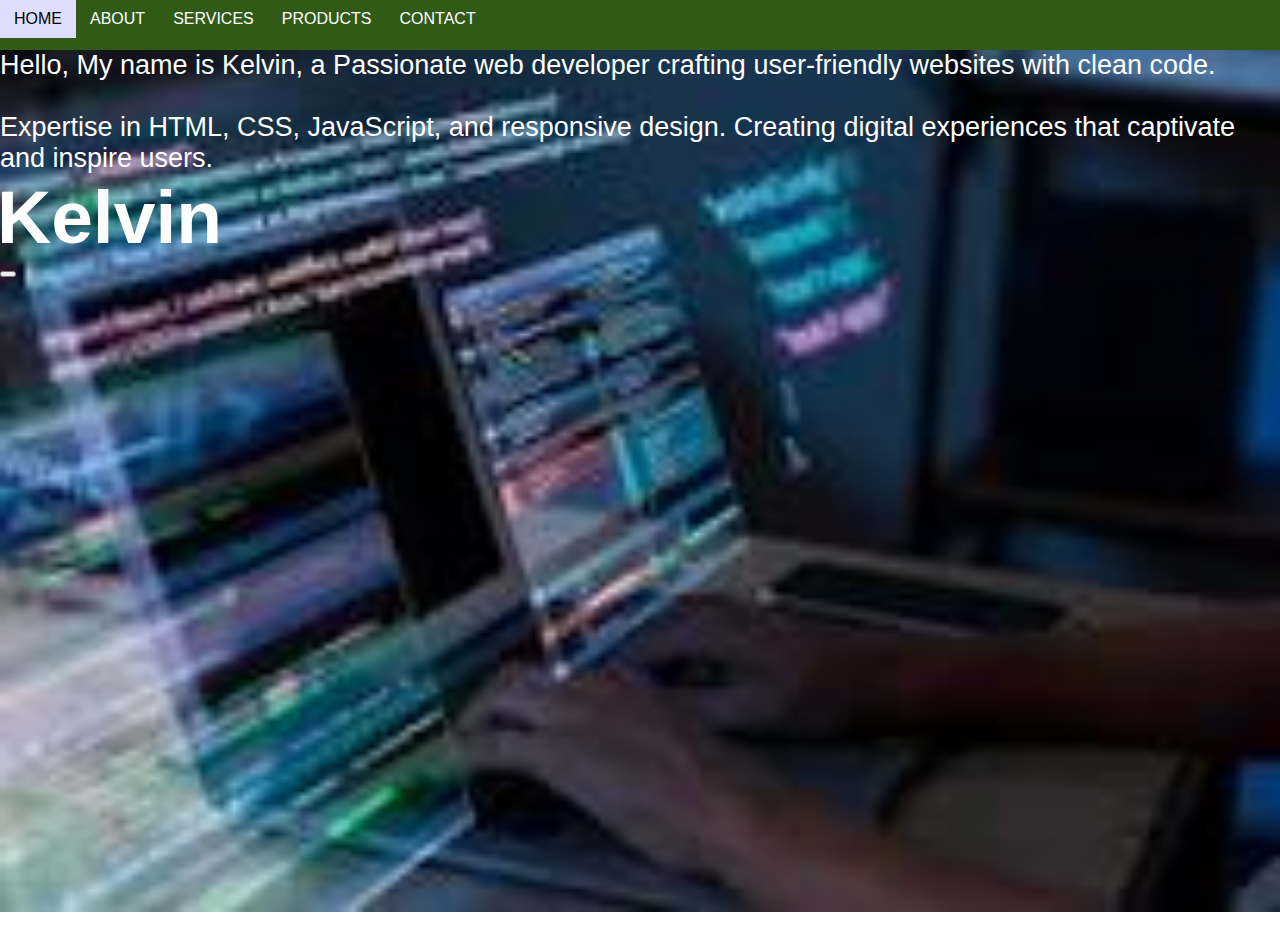
<file: index.html>
<!DOCTYPE html>
<html lang="en">
<head>
  <meta charset="UTF-8">
  <meta name="viewport" content="width=device-width, initial-scale=1.0">
  <head>
  <title>Kelvin Tolomet Portfolio</title>
  <link rel="stylesheet" type="text/css" href="main.css">
</head>
  <!-- <style> -->
 


</head>
<body>
  <div class="navbar" id="navbar">
    <a href="index.html" class="nav-item active">Home</a>
    <a href="about.html" class="nav-item">About</a>
    <a href="services.html" class="nav-item">Services</a>
    <a href="products.html" class="nav-item">Products</a>
    <a href="contact.html" class="nav-item">Contact</a>

  </div>

  <section class="home" id="home">
        <div class="max-width">
            <div class="home-content" >
                 
                <div class="text-1" >Hello, My name is Kelvin, a Passionate web developer crafting user-friendly websites with clean code. <br><br>Expertise in HTML, CSS, JavaScript, and responsive design. Creating digital experiences that captivate and inspire users.</div>
                <div class="text-2">Kelvin</div>
                <span class="Explore"><button>
            </div>
        </div>
    </section>
      <script type="script.js"></script>

  
</body>
</html>
</file>
<file: main.css>
body {
      font-family: Arial, sans-serif;
      margin: 0;
      padding: 0px;
    }

    .navbar {
      background-color:rgb(49, 90, 23, 1.0);
      overflow: hidden;
      width: 100%;
      text-transform: uppercase;
      top: 0;
      z-index: 1000;
    }
    .nav-item {
      float: left;
      display: inline block;
      color: white;
      text-align: center;
      padding: 10px 14px;
      text-decoration: none;
    }
      #navbar{
      position: sticky;
      height: 50px;

    }

    .nav-item:hover {
      background-color: #dfdffd;
      color: black;
    }

    .active {
      background-color: #04793f;

    }
/*    THIS IS HOME STYLYING*/
   .home{
    display: flex;
    background: url("images/d4.jpeg") no-repeat center;
    height: 100vh;
    color: #636333;
    min-height: 500px;
    background-size: cover;
    background-attachment: fixed;
    font-family: 'Ubuntu', sans-serif;
    color: white;
}
.home .max-width{
  width: 100%;
  display: flex;
}
.home .max-width .row{
  margin-right: 0;
}
.home .home-content .text-1{
    font-size: 27px;
}
.home .home-content .text-2{
    font-size: 75px;
    font-weight: 600;
    margin-left: -3px;
}
.home .home-content .text-3{
    font-size: 40px;
    margin: 5px 0;
}
.home .home-content .text-3 span{
    color: pink;
    font-weight: 500;
}
.home .home-content a{
    display: inline-block;
    background: black;
    color: white;
    font-size: 25px;
    padding: 12px 36px;
    margin-top: 20px;
    font-weight: 400;
    border-radius: 6px;
    border: 2px solid crimson;
    transition: all 0.3s ease;
}
.home .home-content a:hover{
    color: white;
    background: none;
}
span{
  color: gold;
}
/*    THIS IS ABOUT STYLYING*/
   .about-section {
  max-width: 1200px;
  margin: 0 auto;
  
}

.about-content {
  text-align: center;
  margin-bottom: 40px;
  background-color: grey;
  background-repeat: no-repeat;
  background-size: cover;
  color: white;

}

.profile-pic {
  width: 200px;
  height:300px;
  border-radius: 50%;
  
  margin-top: 20px;
}

.bio {
  margin-top: 20px;
  color: gold;
}

.education {
  margin-top: 20px;
}

.projects-grid {
  display: grid;
  grid-template-columns: repeat(2, 1fr);
  gap: 20px;
}

.project {
  background-color: black;
  color: white;
  padding: 20px;
  border-radius: 8px;
  box-shadow: 0 2px 5px rgba(0, 1.0, 0.7, 0.1);
  border: 6px gold solid;
}


.project h3 {
  margin-top: 10px;
  margin-bottom: 5px;
  color: gold;
}

.project p {
  margin: 0;
}
/*THIS IS SERVICE STYLING*/
.services .content {
  display: grid;
  grid-template-columns: repeat(3,1fr);
  gap: 12px;
  margin: 40px 0;
}

.services .content .service-bx {
  border: 1px solid rgba(0, 0, 0, 0.05);
  padding: 50px 20px;
  display: flex;
  flex-direction: column;
  background: #f2f4;
  justify-content: center;
  align-items: center;
  transition: .5s;
  color: green;
  border-radius: 20px;
}

.services .content .service-bx:hover {
  filter: brightness(.80);
}

.services .content .service-bx img {
  max-width: 50px;
}

.services .content .service-bx h2 {
  font-size: 1.1em;
  margin-top: 20px;
  margin-bottom: 10px;
  font-weight: 600;
  color: green;
  text-align: center;
  letter-spacing: 2px;
  text-transform: uppercase;
}

.services .content .service-bx p {
  text-align: center;
  
}
.services .content .service-bx p {
  text-align: center;
  
}

.projects .content {
  display: grid;
  grid-template-columns: repeat(3,1fr);
  gap: 12px;
  margin: 40px 0;
}

.check{
 margin-top: 23px;
 text-transform: uppercase;
 height: 40px;
}
/*THIS IS PRODUCT STLYING*/
.container {
  display: grid;
  grid-template-columns: repeat(auto-fill, minmax(250px, 1fr));
  gap: 20px;
}

.product {
  background-color: #fff;
  padding: 20px;
  border-radius: 8px;
  box-shadow: 0 2px 5px rgba(0, 0, 0, 0.1);
}

.product img {
  width: 100%;
  height: auto;
  border-radius: 8px;
}

.product h3 {
  margin-top: 10px;
  margin-bottom: 5px;
}

.product p {
  margin: 0;
  font-weight: bold;
}

.cart-btn {
  display: block;
  width: 100%;
  padding: 10px;
  background-color: #007bff;
  color: #fff;
  border: none;
  border-radius: 5px;
  cursor: pointer;
  transition: background-color 0.3s ease;
}

.cart-btn:hover {
  background-color: #0056b3;
}

@media (max-width: 768px) {
  .container {
    grid-template-columns: repeat(auto-fill, minmax(200px, 1fr));
  }
}

.contact {
  color: white;
  background: grey;
}

.contact .grid-container {
  display: -ms-grid;
  display: grid;
  grid-gap: 30px;
  -ms-grid-columns: (1fr)[2];
      grid-template-columns: repeat(2, 1fr);
}

.contact .grid-container .box {
  display: -webkit-box;
  display: -ms-flexbox;
  display: flex;
  -webkit-box-orient: horizontal;
  -webkit-box-direction: normal;
      -ms-flex-direction: row;
          flex-direction: row;
  -webkit-box-align: start;
      -ms-flex-align: start;
          align-items: start;
}

.contact .grid-container .box .icon {
  font-size: 24px;
  margin-right: 30px;
}

.contact .grid-container .box h3 {
  color: gold;
  margin: 0;
}

.contact .grid-container .formBx form input,
.contact .grid-container .formBx form textarea {
  width: 100;
  display: block;
  padding: 15px 20px;
  resize: none;
  margin: 10px 0;
  border: none;
  color: grey;
  outline: none;
}

.contact .grid-container .formBx form input::-webkit-input-placeholder,
.contact .grid-container .formBx form textarea::-webkit-input-placeholder {
  color: #f2f2;
}

.contact .grid-container .formBx form input:-ms-input-placeholder,
.contact .grid-container .formBx form textarea:-ms-input-placeholder {
  color: #f2f2;
}

.contact .grid-container .formBx form input::-ms-input-placeholder,
.contact .grid-container .formBx form textarea::-ms-input-placeholder {
  color: var(--light);
}

.contact .grid-container .formBx form input::placeholder,
.contact .grid-container .formBx form textarea::placeholder {
  color: var(--light);
}

.contact .grid-container .formBx form textarea {
  height: 200px;
  width: 400px;
}
footer {
  text-align: center;
  background: #f2f6;
  padding: 30px;
}

footer .copyright p {
  color: var(--light);
  padding: 15px 0;
  font-size: 14px;
  margin: 0;
}
</file>
